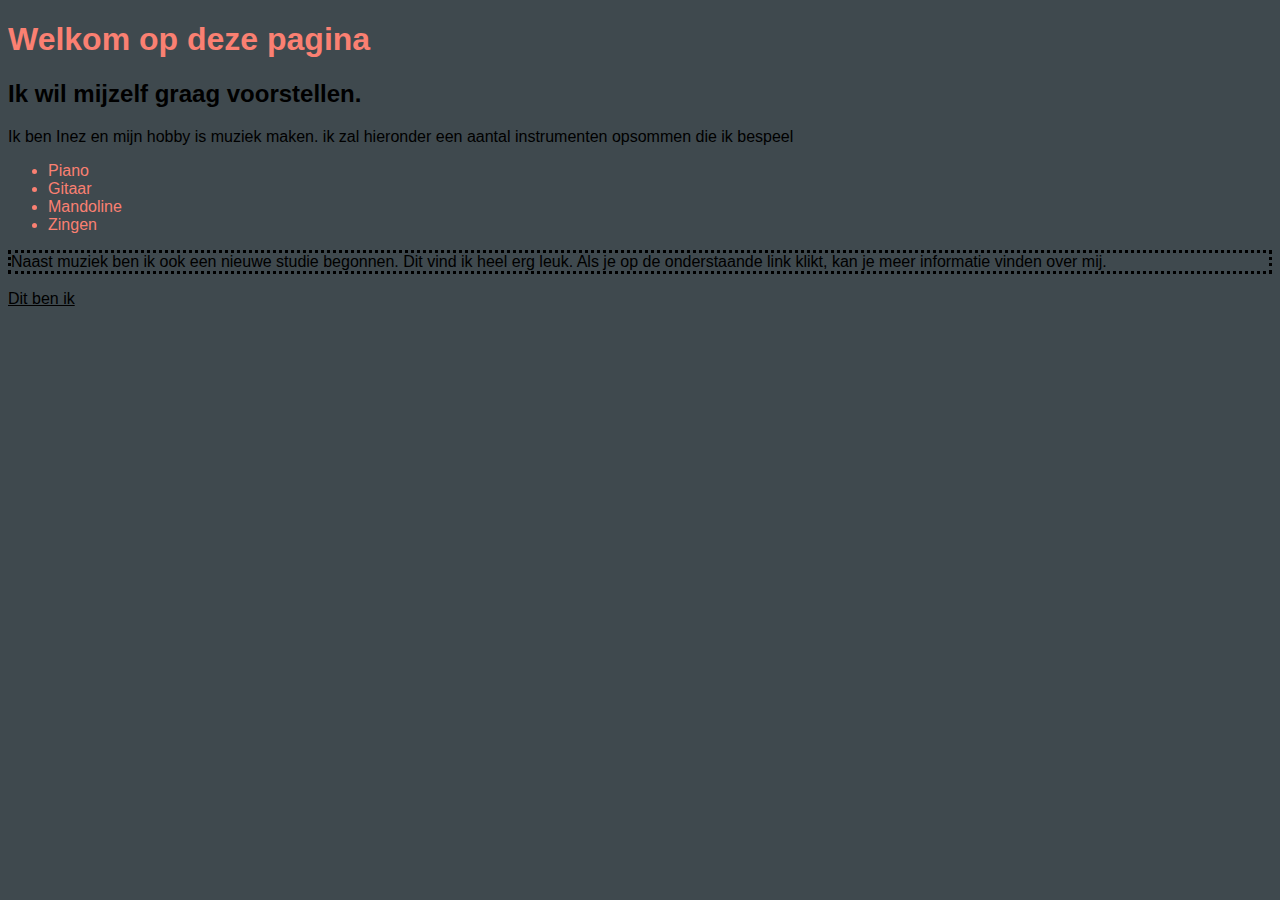
<file: index.html>
<!DOCTYPE html>
<html>
    <head>
        <!-- hier zet je de code in de head tags -->
        <title> Mijn eerste opdracht </title>
        <link rel="stylesheet" type="text/css" href="styles.css">

    </head>
    <body> 
        <h1 class="salmon">Welkom op deze pagina</h1>  
        <h2 > Ik wil mijzelf graag voorstellen.</h2>    
        <p> Ik ben Inez en mijn hobby is muziek maken. ik zal hieronder een aantal instrumenten opsommen die ik bespeel</p> 
        <ul> 
            <li class="salmon"> Piano </li>
            <li class="salmon"> Gitaar </li>
            <li class="salmon"> Mandoline </li>
            <li class="salmon"> Zingen </li>
        </ul> 

        <p id="border-dotted"> Naast muziek ben ik ook een nieuwe studie begonnen. Dit vind ik heel erg leuk. Als je op de onderstaande link klikt, kan je meer informatie vinden over mij.</p>
        
        <a class="black" href="about.html"> Dit ben ik </a>

        <!-- hier zet je de code in de body tags-->
    </body>
</html>
</file>
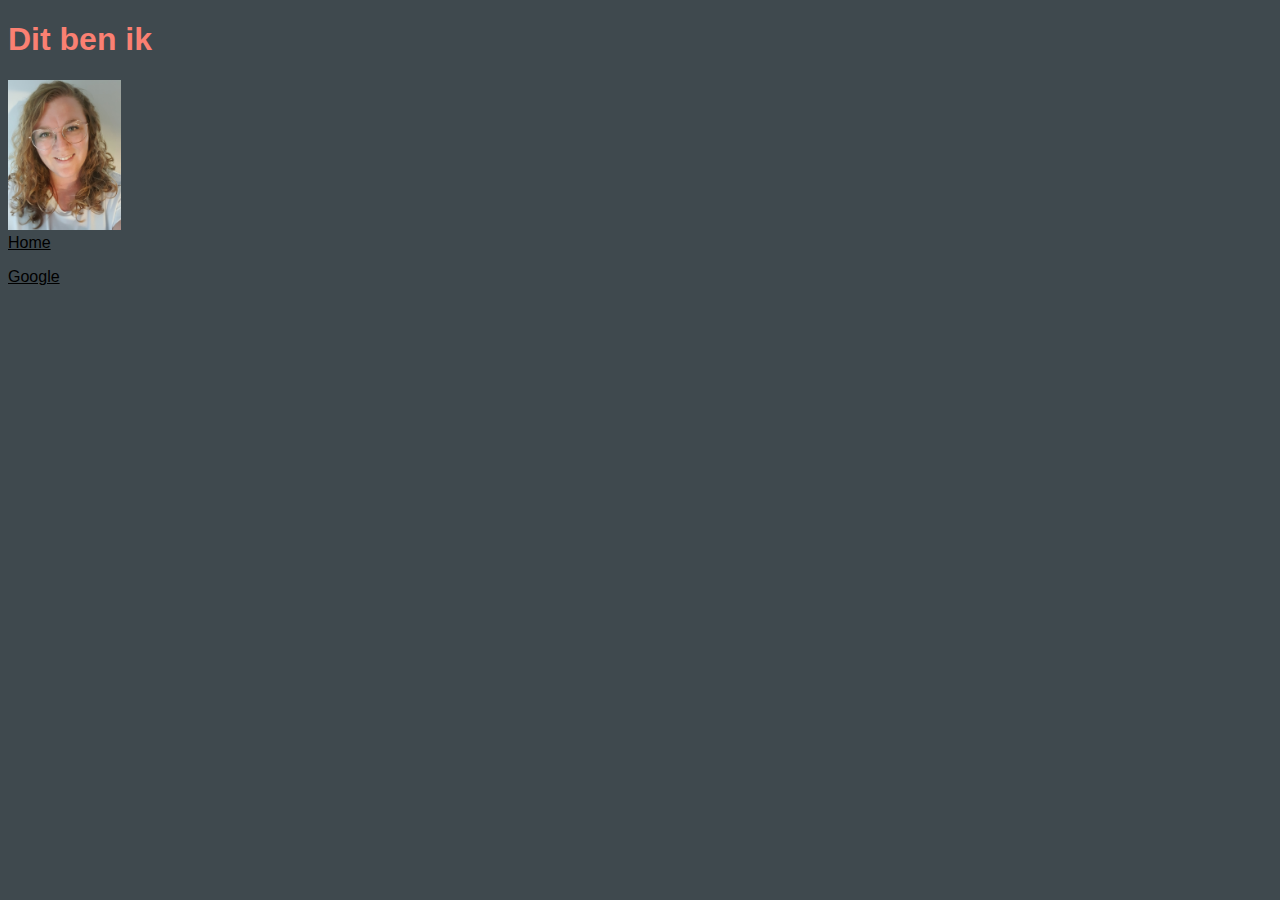
<file: about.html>
<!DOCTYPE html>
<html>
    <head>
        <!-- hier zet je de code in de head tags -->
        <title> Pagina 2 </title>
        <link rel="stylesheet" type="text/css" href="styles2.css"> 
    </head>
    <body> 
        <header>
        <h1> Dit ben ik </h1>
        </header>
        <main> 
        <img src="20200622_212516 (1).jpg" height="150">  <br> 
        </main>
    
    <nav> 
        <a class="black" href="index.html"> Home </a>
        
        <p> </p>

        <a class="black" href="http://www.google.nl" target="_blanc"> Google </a>
    </nav> 



        <!-- hier zet je de code in de body tags-->
    </body>
</html>
</file>
<file: styles.css>
body{
    background-color: rgb(63, 73, 78);
    font-family: 'Franklin Gothic Medium', 'Arial Narrow', Arial, sans-serif;
    line-height:height 1.6em; 
}

.black
{color: black;}

.salmon
{
    color: salmon;}

#border-dotted{
    border:dotted
}
</file>
<file: styles2.css>
body{
    background-color: rgb(63, 73, 78);
    font-family: 'Franklin Gothic Medium', 'Arial Narrow', Arial, sans-serif;
    line-height:height 1.6em; 

}

.salmon
{color: salmon;}

.black
{color: black;}

h1{
    color: salmon; }
</file>
